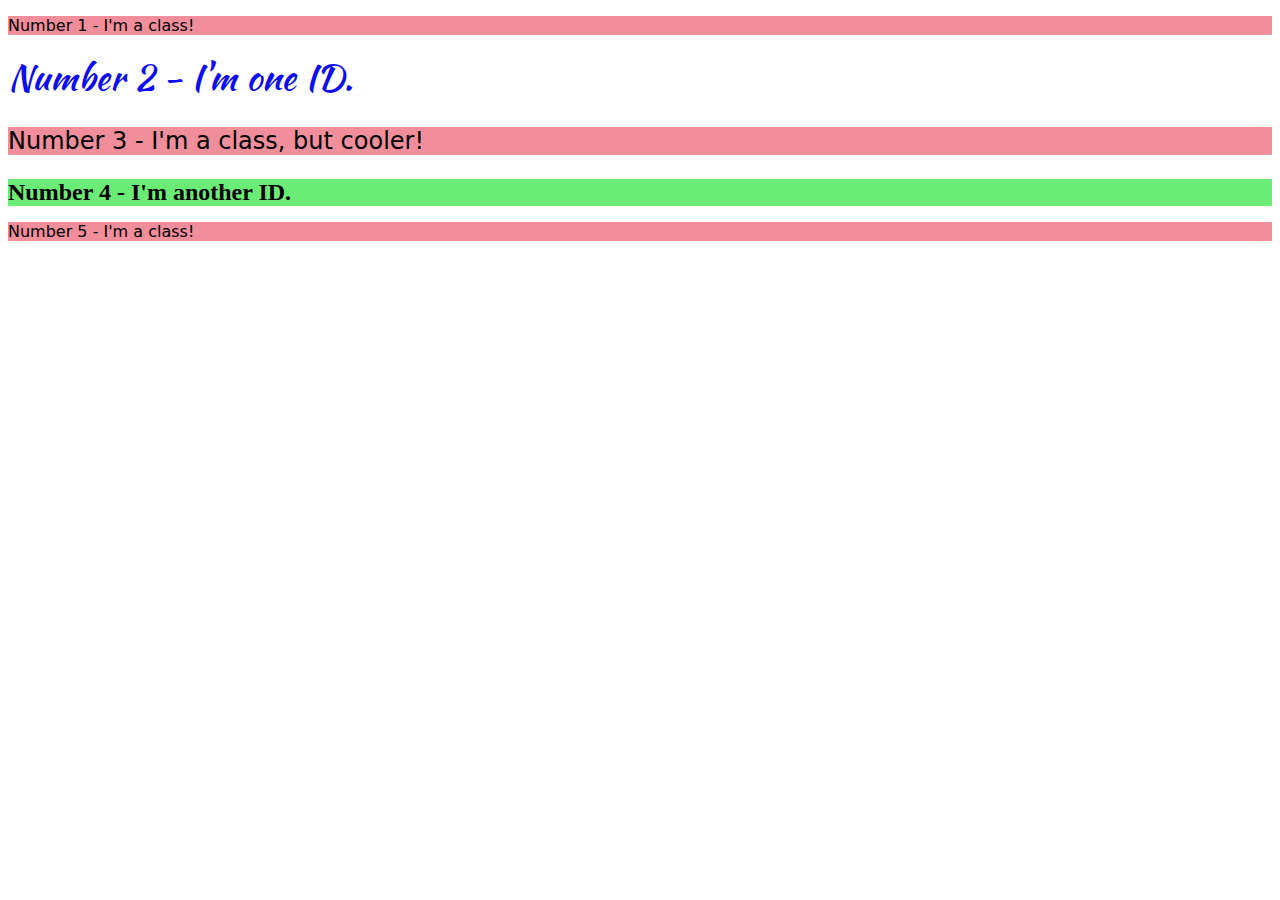
<file: index.html>
<!DOCTYPE html>
<html lang="en">
<head>
    <meta charset="UTF-8">
    <meta name="viewport" content="width=device-width, initial-scale=1.0">
    <link rel="preconnect" href="https://fonts.googleapis.com">
<link rel="preconnect" href="https://fonts.gstatic.com" crossorigin>
<link href="https://fonts.googleapis.com/css2?family=Inter:ital,opsz,wght@0,14..32,100..900;1,14..32,100..900&family=Kaushan+Script&family=Montserrat:ital,wght@0,100..900;1,100..900&display=swap" rel="stylesheet">

    <title>Document</title>
    <link rel="stylesheet" href="styles.css">

</head>
<body>
    <p class="red">Number 1 - I'm a class!</p>
    <div id="container-1">Number 2 - I'm one ID.</div>
    <p class="red big">Number 3 - I'm a class, but cooler!</p>
    <div id="container-2">Number 4 - I'm another ID.</div>
    <p class="red">Number 5 - I'm a class!</p>
    
</body>
</html>
</file>
<file: styles.css>
.red { background-color: rgb(241, 142, 155);
    font-family: "Verdana", 'DejaVu Sans', sans-serif;

}
#container-1 {
    font-family: "Kaushan Script";
    color: rgb(13, 13, 238);
    font-size: 36px;
}
.red.big {
   font-size: 24px;
}
#container-2 {
    background-color: rgb(107, 236, 118);
    font-size: 24px;
    font-weight: bold;
}
</file>
